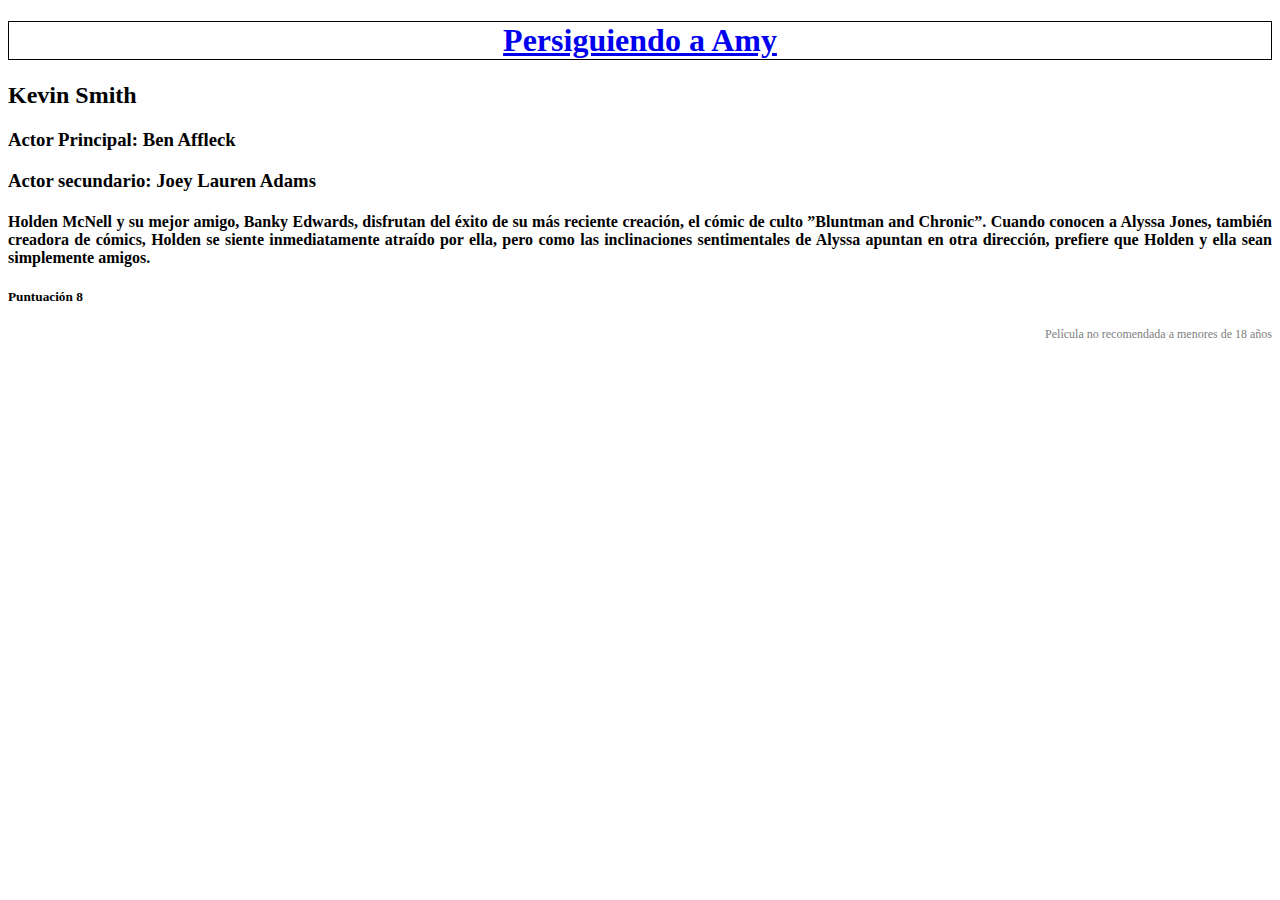
<file: index.html>
<!DOCTYPE html>
    <html>
        <head>
        <title>Cartelera</title>
        <meta http-equiv="content-type" content="text/html;charset=utf-8">
        </head>
        <body>
            <div id="contenedor">
                <h1 
                    id="Título" style="color:red;text-align:center;border: 1px solid #000000" >
                    <a href="https://www.filmaffinity.com/es/film744699.html">
                    Persiguiendo a Amy</a>
                </h1>
                <h2 id="Director">Kevin Smith</h2>
                <h3 id="Actor 1">Actor Principal: Ben Affleck</h3>
                <h3 id="Actor 2">Actor secundario: Joey Lauren Adams</h3>
                <h4 id="Argumento" style="text-align:justify" >Holden McNell y su mejor amigo, Banky Edwards, 
                    disfrutan del éxito de su más reciente creación, el cómic de culto ”Bluntman and Chronic”. 
                    Cuando conocen a Alyssa Jones, también creadora de cómics, Holden se siente inmediatamente atraído por ella, 
                    pero como las inclinaciones sentimentales de Alyssa apuntan en otra dirección, prefiere que Holden 
                    y ella sean simplemente amigos.</h4>
                <h5 id="Puntuación">Puntuación 8</h5>

                <div id="calificación" style="color:gray;text-align:right;font-size: 12px;">
                    Película no recomendada a menores de 18 años
                </div>
            </div>
        

        
        </body>
    </html>
</file>
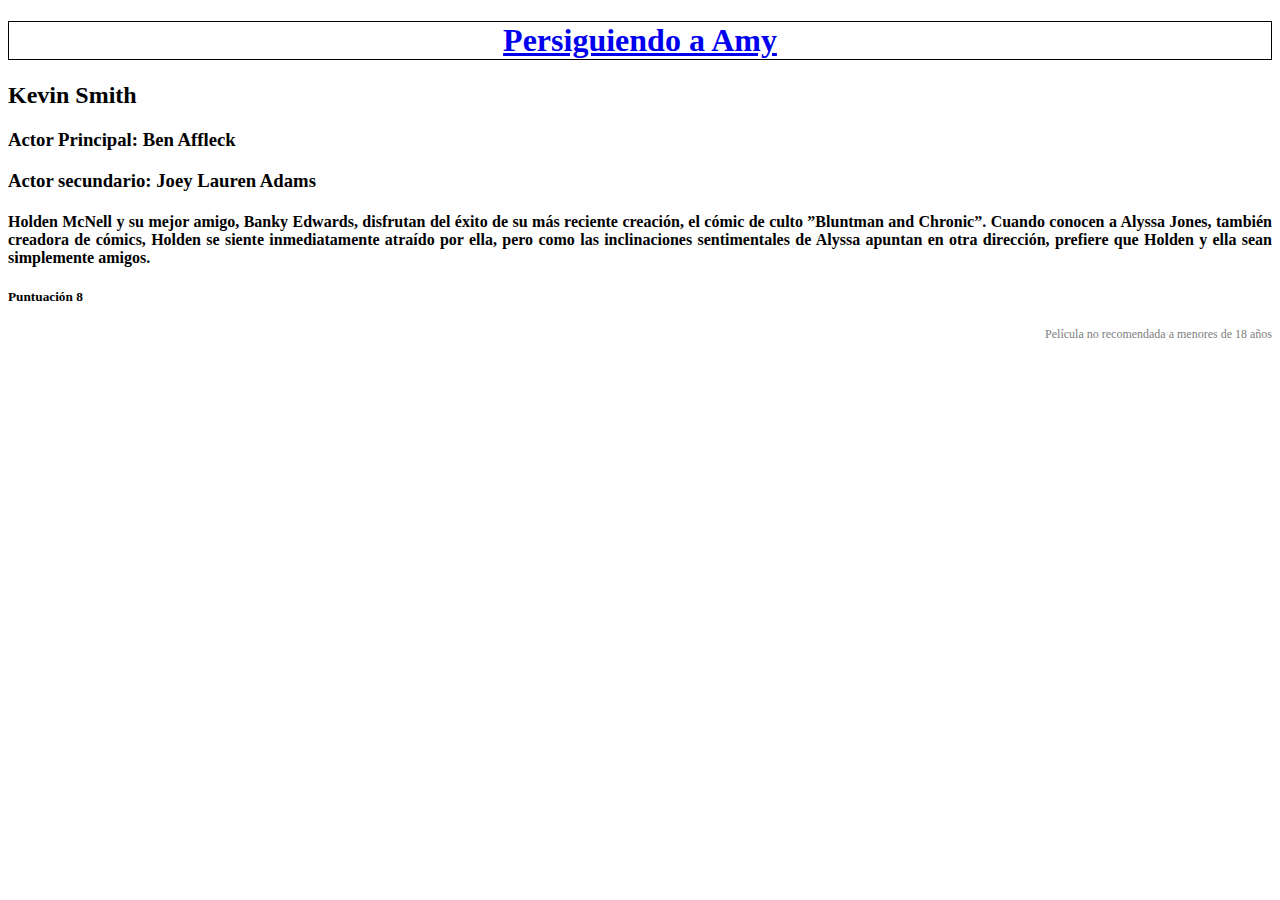
<file: index_1.html>
<!DOCTYPE html>
    <html>
        <head>
        <title>Cartelera</title>
        <meta http-equiv="content-type" content="text/html;charset=utf-8">
        </head>
        <body>
            <div id="contenedor">
                <h1 
                    id="Título" style="color:red;text-align:center;border: 1px solid #000000" >
                    <a href="https://www.filmaffinity.com/es/film744699.html">
                    Persiguiendo a Amy</a>
                </h1>
                <h2 id="Director">Kevin Smith</h2>
                <h3 id="Actor 1">Actor Principal: Ben Affleck</h3>
                <h3 id="Actor 2">Actor secundario: Joey Lauren Adams</h3>
                <h4 id="Argumento" style="text-align:justify" >Holden McNell y su mejor amigo, Banky Edwards, 
                    disfrutan del &eacute;xito de su m&aacute;s reciente creaci&oacute;n, el c&oacute;mic de culto ”Bluntman and Chronic”. 
                    Cuando conocen a Alyssa Jones, también creadora de c&oacute;mics, Holden se siente inmediatamente atra&iacute;do por ella, 
                    pero como las inclinaciones sentimentales de Alyssa apuntan en otra direcci&oacute;n, prefiere que Holden 
                    y ella sean simplemente amigos.</h4>
                <h5 id="Puntuación">Puntuación 8</h5>

                <div id="calificación" style="color:gray;text-align:right;font-size: 12px;">
                    Película no recomendada a menores de 18 a&ntilde;os
                </div>
            </div>
        </body>
    </html>
</file>
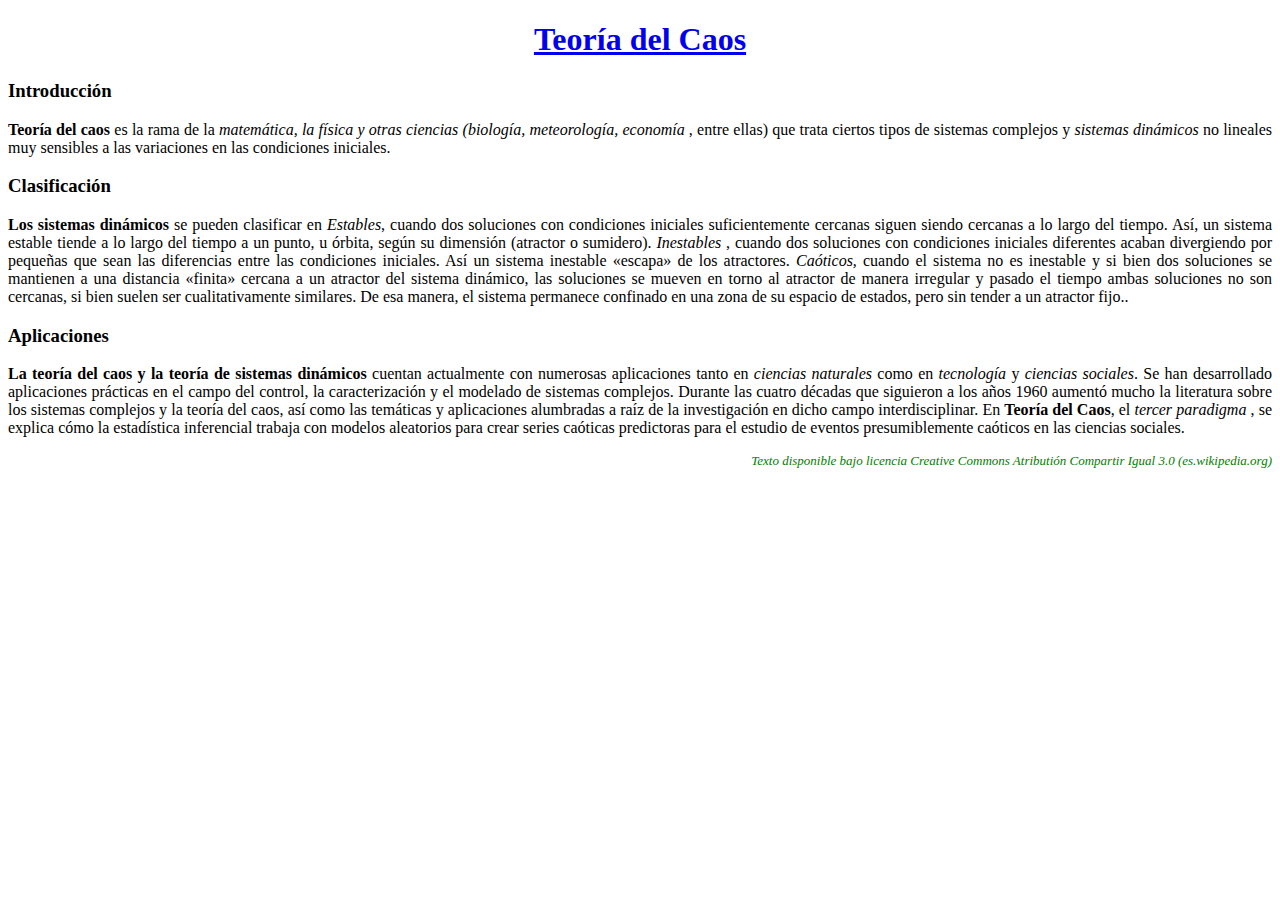
<file: index_2.html>
<!DOCTYPE html>
    <html>
        <head>
        <title>Teor&iacute;a del Caos</title>
        <meta http-equiv="content-type" content="text/html;charset=utf-8">
        </head>
        <body>
            <div id="contenedor">
                <h1 
                    id="Título" style="color:blue;text-align:center;" >
                    <a href="https://es.wikipedia.org/wiki/Teor%C3%ADa_del_caos#:~:text=La%20teor%C3%ADa%20del%20caos%20es,variaciones%20en%20las%20condiciones%20iniciales."
                    target="_blank" rel="noopener noreferrer"> <!-- Se abre en otre ventana-->
                    Teor&iacute;a del Caos</a>
                </h1>

        
                <h3 >Introducci&oacute;n</h3>
                <p style="text-align: justify;">
                    <strong> Teoría del caos </strong>es la rama de la <em>matemática, la física y otras ciencias (biología, meteorología, economía</em> , 
                    entre ellas) que trata ciertos tipos de sistemas complejos y  <dfn title="Un sistema dinámico es un sistema cuyo estado evoluciona con el tiempo" >sistemas dinámicos</dfn>  no lineales muy sensibles 
                    a las variaciones en las condiciones iniciales.<!-- se incluye una estiqueta flotante de información-->
                </p>


                <h3 >Clasificaci&oacute;n</h3>
                <p style="text-align: justify;">
                    <strong>Los sistemas dinámicos</strong>  se pueden clasificar en 
                    <em>Estables</em>, cuando dos soluciones con condiciones iniciales suficientemente cercanas siguen siendo cercanas a lo largo del tiempo. 
                    Así, un sistema estable tiende a lo largo del tiempo a un punto, u &oacute;rbita, según su dimensión (atractor o sumidero).
                    <em>Inestables</em> , cuando dos soluciones con condiciones iniciales diferentes acaban divergiendo por pequeñas que sean las diferencias entre las condiciones iniciales.
                    Así un sistema inestable «escapa» de los atractores.
                    <em>Caóticos,</em>  cuando el sistema no es inestable y si bien dos soluciones se mantienen a una distancia «finita» cercana a un atractor del sistema dinámico, 
                    las soluciones se mueven en torno al atractor de manera irregular y pasado el tiempo ambas soluciones no son cercanas, si bien suelen ser cualitativamente similares. 
                    De esa manera, el sistema permanece confinado en una zona de su espacio de estados, pero sin tender a un atractor fijo..

                </p>

                <h3 >Aplicaciones</h3>
                <p style="text-align: justify;">
                     <strong>La teoría del caos y la teoría de sistemas dinámicos</strong>  cuentan actualmente con numerosas aplicaciones tanto en <em>ciencias naturales</em>  como en <em>tecnología</em>  y  <em>ciencias sociales</em>. 
                    Se han desarrollado aplicaciones prácticas en el campo del control, la caracterización y el modelado de sistemas complejos. 
                    Durante las cuatro décadas que siguieron a los años 1960 aument&oacute; mucho la literatura sobre los sistemas complejos y la teoría del caos, 
                    así como las temáticas y aplicaciones alumbradas a raíz de la investigación en dicho campo interdisciplinar.
                    En <strong>Teoría del Caos</strong>, el <em>tercer paradigma</em> , se explica c&oacute;mo la estadística inferencial trabaja con modelos aleatorios para crear series caóticas predictoras
                     para el estudio de eventos presumiblemente caóticos en las ciencias sociales.
                </p>
                <p style="text-align: right;color: green;font-size: 13px;" >
                    <em>Texto disponible bajo licencia Creative Commons Atributión Compartir Igual 3.0 (es.wikipedia.org)</em> 
                </p>
            </div>
        </body>
    </html>
</file>
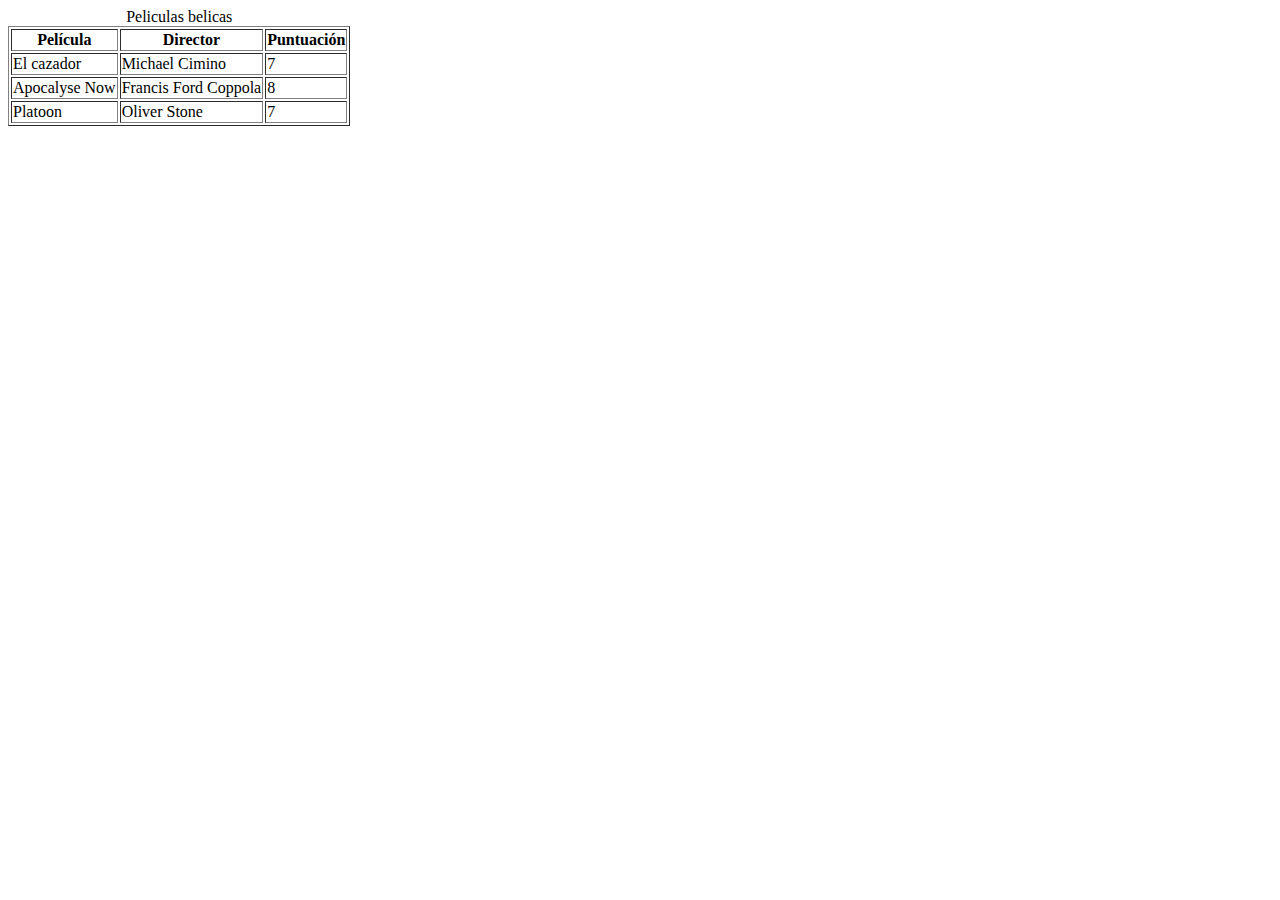
<file: tabla_1.html>
<!DOCTYPE html>
    <html>
        <head>
        <title>Vietnam</title>
        <meta http-equiv="content-type" content="text/html;charset=utf-8">
        </head>
        <body>
            <table border="1"> <!--Inicio de una tabla simple-->
                <caption>Peliculas belicas</caption>
                <tr>
                    <th>Pel&iacute;cula</th>
                    <th>Director</th>
                    <th>Puntuaci&oacute;n </th>
                </tr>

                <tr>
                    <td>El cazador</td>
                    <td>Michael Cimino</td>
                    <td>7</td>
                </tr>

                <tr>
                    <td>Apocalyse Now</td>
                    <td>Francis Ford Coppola</td>
                    <td>8</td>
                </tr>

                <tr>
                    <td>Platoon</td>
                    <td>Oliver Stone</td>
                    <td>7 </td>
                </tr>

            </table>

        </body>
    </html>
</file>
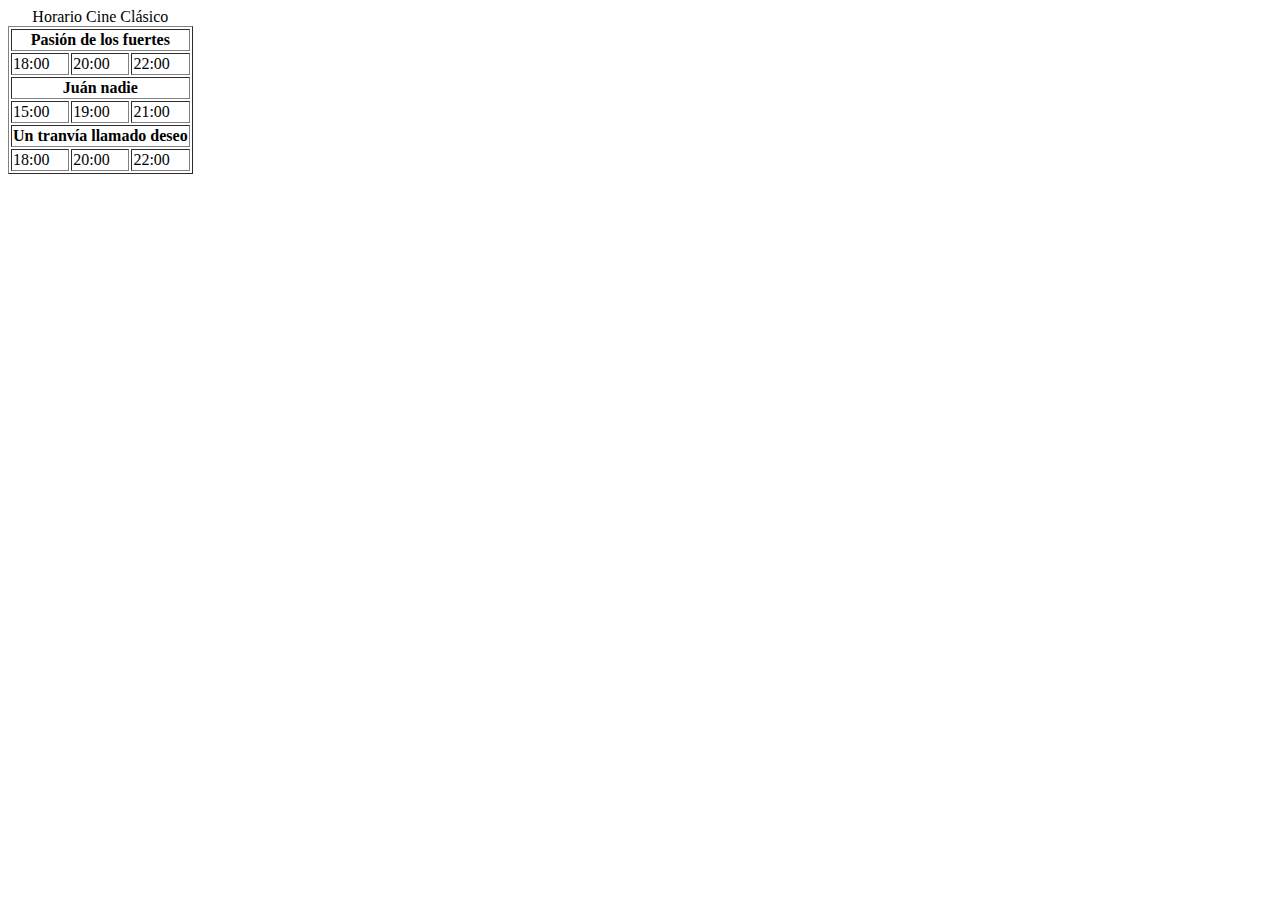
<file: tabla_4.html>
<!DOCTYPE html>
<html>
    
    <head>
        <title>Vietnam</title>
        <meta http-equiv="content-type" content="text/html;charset=utf-8">
    </head>

    <body>
        <table border="1">
            <caption>
                Horario Cine Clásico
            </caption>
            <tr>
                <th colspan="3">Pasión de los fuertes</th>
            </tr>
            <tr>
                <td>18:00</td>
                <td>20:00</td>
                <td>22:00</td>
            </tr>

            <tr>
                <th colspan="3">Juán nadie</th>
            </tr>
            <tr>
                <td>15:00</td>
                <td>19:00</td>
                <td>21:00</td>
            </tr>

            <tr>
                <th colspan="3">Un tranvía llamado deseo</th>
            </tr>
            <tr>
                <td>18:00</td>
                <td>20:00</td>
                <td>22:00</td>
            </tr>

        </table>

    </body>
</html>
</file>
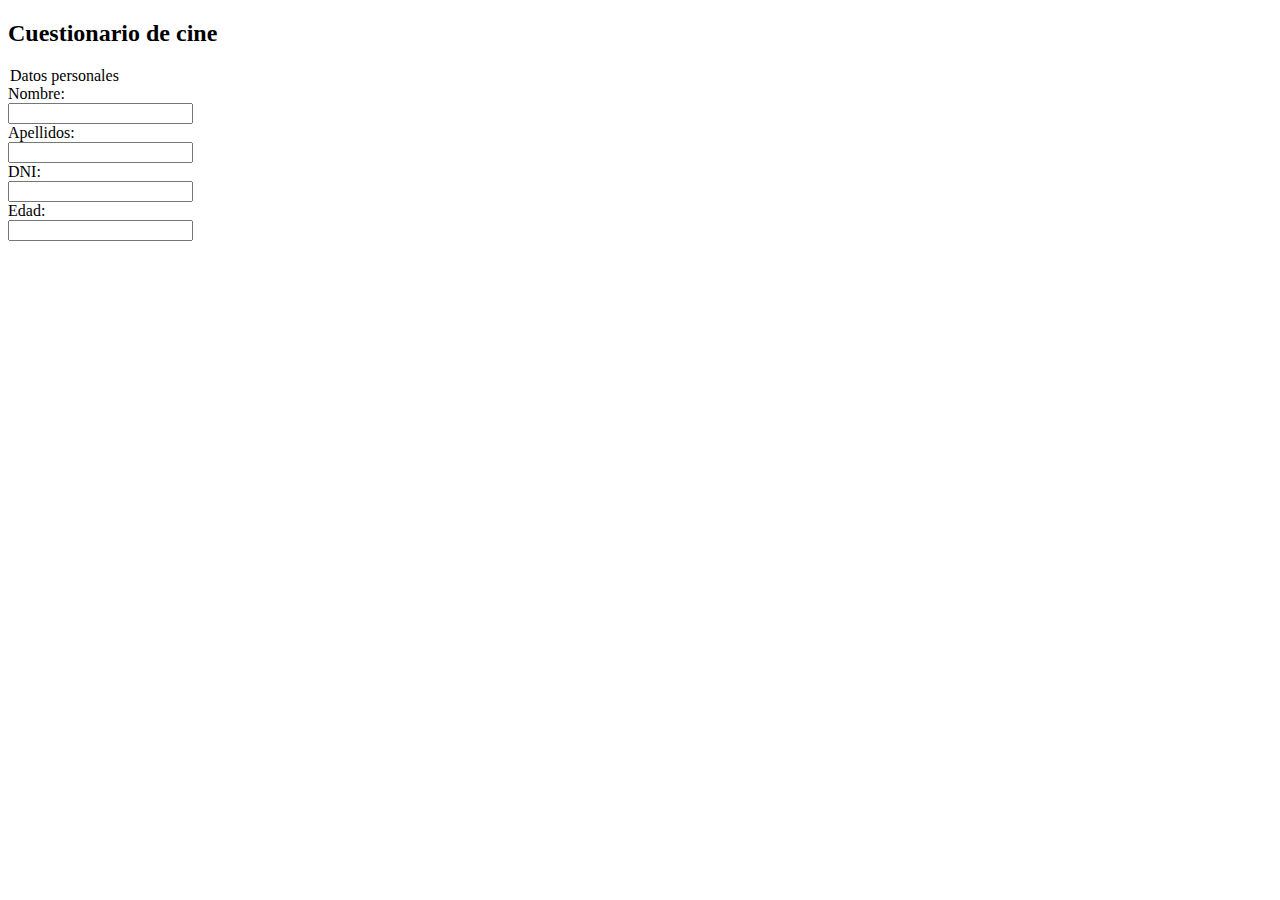
<file: Pildoras/formularios.html>
<!DOCTYPE html>
<html lang="es">
    <head>
     <title>Encuesta cinematográfica</title>
     <meta http-equiv="content-type" content="text/html;charset=utf-8" >
    </head>

   <body>
        <div id="contenedor">
            <h2>Cuestionario de cine</h2>
            <form id="formulario1" name="formulario1" method="post" action="data.php"
                <fieldset id="datos personales">
                    <legend>Datos personales </legend>
                    <label for="nombre">Nombre: </label><br>
                    <input type="text" name="nombre" id="nombre"><br>
                    <label for="apellidos">Apellidos: </label><br>
                    <input type="text" name="apellidos" id="apellidos"><br>
                    <label for="dni">DNI: </label><br>
                    <input type="text" name="dni" id="dni"><br>
                    <label for="edad">Edad: </label><br>
                    <input type="text" name="edad" id="edad"><br>                    
                </fieldset>

        </div>
    </body>
</html>
</file>
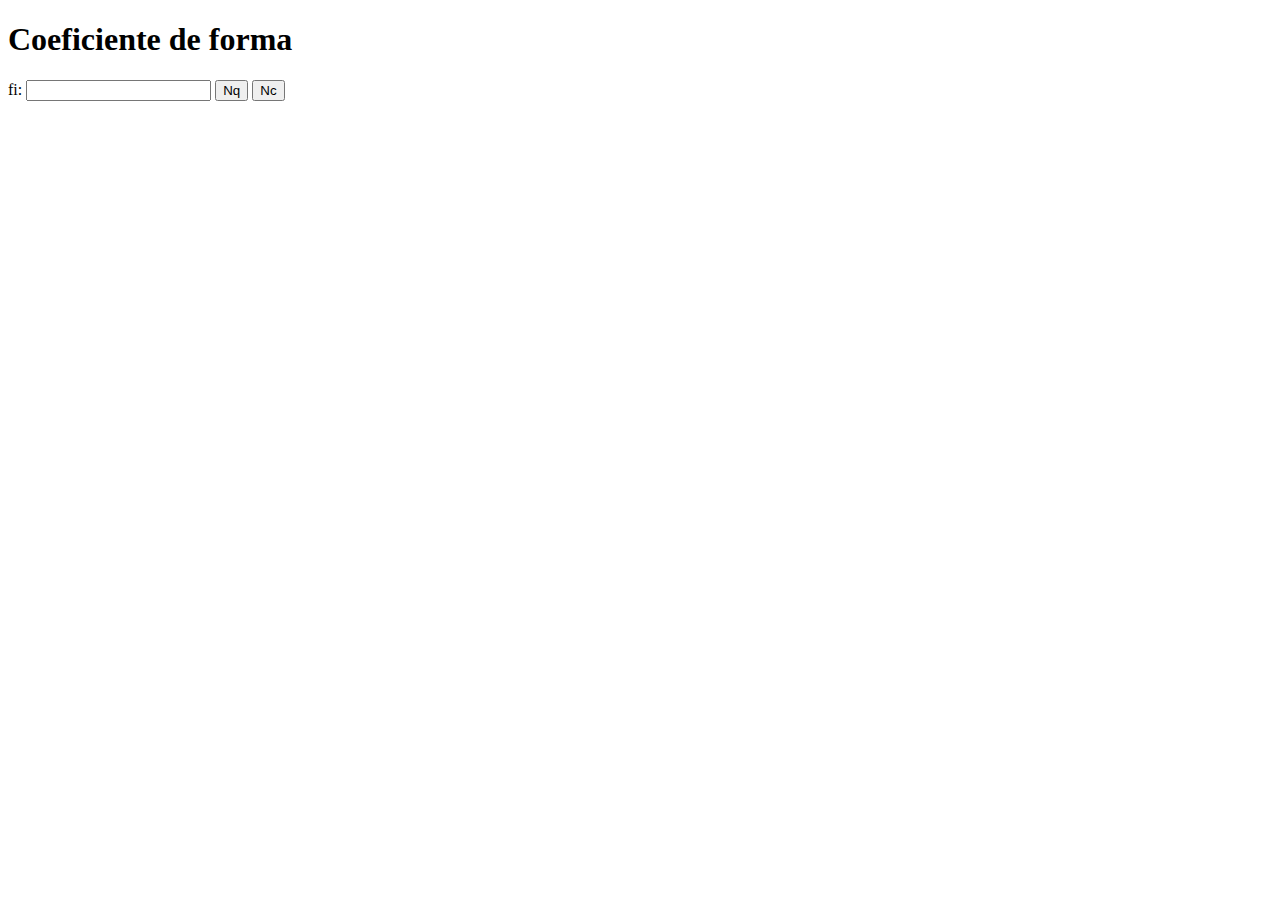
<file: Pildoras/numerico.html>
<!DOCTYPE html>
<html lang="es">
<head>
    <meta charset="UTF-8">
    <meta name="viewport" content="width=device-width, initial-scale=1.0">
    <title>Multiplicador de números</title>
</head>
<body>
    <h1>Coeficiente de forma</h1>

    <form id="formulario">
        <label for="fi">fi:</label>
        <input type="number" id="fi" name="fi" min="0" required>


        <button type="button" onclick="Nq()">Nq</button>
        <button type="button" onclick="Nc()">Nc</button>
    </form>

    <div id="resultado"></div>

    <script>

        function Nq(){

            var fi = parseFloat(document.getElementById('fi').value);
            
            fi=Math.PI*fi/180 // se pasa a radianes

            resultado = ((1+Math.sin(fi))/(1-Math.sin(fi)))*(Math.PI*Math.tan(fi))

            document.getElementById('resultado').innerHTML = `Nq=: ${resultado.toFixed(3)}`;

        }



    </script>
</body>
</html>
</file>
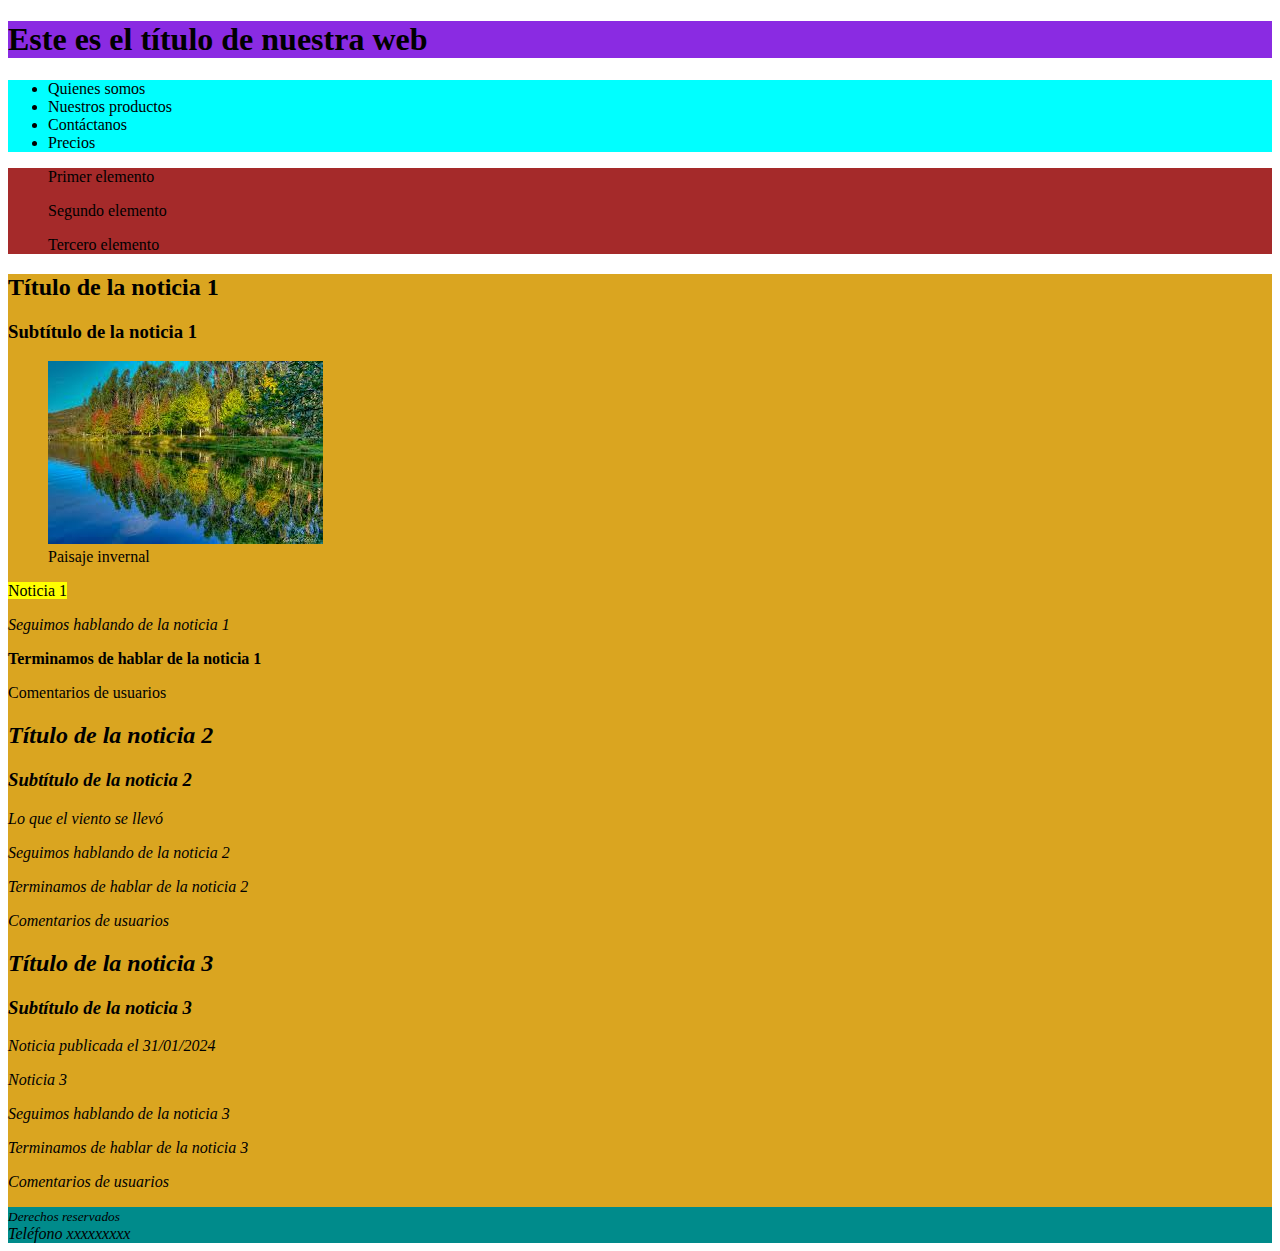
<file: Pildoras/pildoras_3.html>
<!--Tercer archivo-->
<!DOCTYPE html>
<html lang="es">
<head>
    <meta http-equiv="content-type" content="text/html;charset=utf-8">
    <meta name="description" content="Página de enseñanza html 5 "/>
    <meta name="keywords" content="html5, css3, javascript, diseño web"/>

    <title>Página de programación en HTML5</title>

    <link rel="stylesheet" href="css/mihojadeestilos.css"/> <!--Apunte del archivo de estilos css-->
</head>

<body>

    <header id="cabeceraweb"> <!--Cabecera con identificador asociado-->
        <h1 >Este es el título de nuestra web</h1>
    </header>

    <nav id="navegacionprincipal"> <!--Barra de navegación con identificador asociado-->
        <ul> <!--Lista no ordenada-->
            <li>Quienes somos</li>
            <li>Nuestros productos</li>
            <li>Contáctanos</li>
            <li>Precios</li>
        </ul>
    </nav>

    <aside id="barralateral"> <!--Barra lateral-->
        <blockquote>Primer elemento</blockquote> <!--Cita corta-->
        <blockquote>Segundo elemento</blockquote>
        <blockquote>Tercero elemento</blockquote>
    </aside>

    <section id="contenidoprincipal"><!--Zona principal de la página-->

        <article> <!--Agrupado con article de contenido similar-->
    
            <header><!--Encabezado en article-->
                <hgroup> <!--Agrupado de encabezados-->
                    <h2>Título de la noticia 1</h2>
                    <h3>Subtítulo de la noticia 1</h3>
                </hgroup>
            </header>

            <figure><!--Elementos independientes entre ellos figuras-->
                <img src="img/images.jpeg"/> <!--Ruta relativa del archivo de la imagen-->
                <figcaption>Paisaje invernal</figcaption> <!--Pie de imagen-->
            </figure>

            <p> <mark>Noticia 1</p> </mark> <!--resalta texto en amarillo -->
            <p> <em>Seguimos hablando de la noticia 1 </em> </p> <!--Cursiva-->
            <p> <strong> Terminamos de hablar de la noticia 1 </strong> </p> <!--Negritas-->

            <footer><!--footer de un article-->
                <p>Comentarios de usuarios</p> <!--Párrafo general-->
            </footer>    

        </article>

        <cite>

            <header><!--Encabezado en article-->
                <hgroup>
                    <h2>Título de la noticia 2</h2>
                    <h3>Subtítulo de la noticia 2</h3>
                </hgroup>
            </header>

            <p> <cite> Lo que el viento se llevó</cite> </p> <!--Citas de peliculas, canciones etc, similar a em-->
            <p>Seguimos hablando de la noticia 2 </p>
            <p>Terminamos de hablar de la noticia 2</p>

            <footer><!--footer de un article-->
                <p>Comentarios de usuarios</p>
            </footer> 

        </article>

        <article>
            
            <header><!--Encabezado en article-->
                <hgroup>
                    <h2>Título de la noticia 3</h2>
                    <h3>Subtítulo de la noticia 3</h3>
                </hgroup>
            <time datetime="2024/01/31" pubdate>Noticia publicada el 31/01/2024 </time> <!--Formato tipo fecha-->

            </header>      
            
            <p>Noticia 3</p>
            <p>Seguimos hablando de la noticia 3</p>
            <p>Terminamos de hablar de la noticia 3</p>

            <footer><!--footer de un article-->
                <p>Comentarios de usuarios</p>
            </footer> 

        </article>        

    <footer id="pieprincipal"><!--Zona del pie de página -->
        <small>Derechos reservados</small> <!--Textos legales, derechos de autor, etc-->
        <address>Teléfono xxxxxxxxx</address>
    </footer>

</body>
</html>
</file>
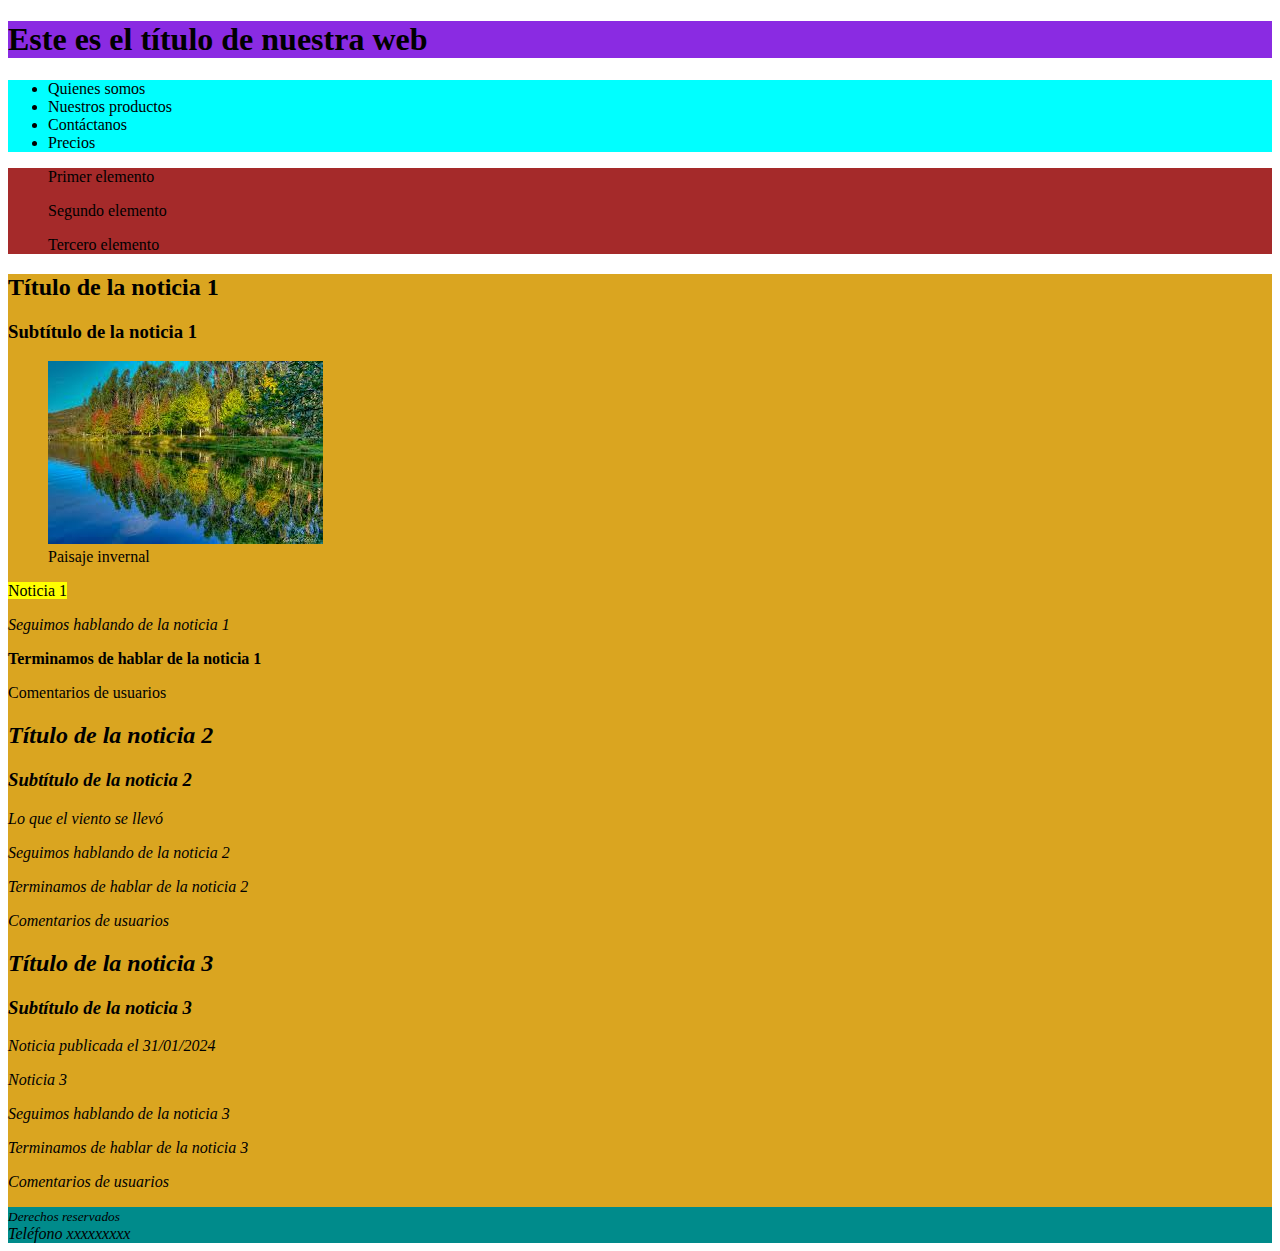
<file: Pildoras/pildoras_4.html>
<!--Tercer archivo-->
<!DOCTYPE html>
<html lang="es">
<head>
    <meta http-equiv="content-type" content="text/html;charset=utf-8">
    <meta name="description" content="Página de enseñanza html 5 "/>
    <meta name="keywords" content="html5, css3, javascript, diseño web"/>

    <title>Página de programación en HTML5</title>

    <link rel="stylesheet" href="css/mihojadeestilos_2.css"/> <!--Apunte del archivo de estilos css version 2-->
</head>

<body>

    <header id="cabeceraweb"> <!--Cabecera con identificador asociado-->
        <h1 >Este es el título de nuestra web</h1>
    </header>

    <nav id="navegacionprincipal"> <!--Barra de navegación con identificador asociado-->
        <ul> <!--Lista no ordenada-->
            <li>Quienes somos</li>
            <li>Nuestros productos</li>
            <li>Contáctanos</li>
            <li>Precios</li>
        </ul>
    </nav>

    <aside id="barralateral"> <!--Barra lateral-->
        <blockquote>Primer elemento</blockquote> <!--Cita corta-->
        <blockquote>Segundo elemento</blockquote>
        <blockquote>Tercero elemento</blockquote>
    </aside>

    <section id="contenidoprincipal"><!--Zona principal de la página-->

        <article> <!--Agrupado con article de contenido similar-->
    
            <header><!--Encabezado en article-->
                <hgroup> <!--Agrupado de encabezados-->
                    <h2>Título de la noticia 1</h2>
                    <h3>Subtítulo de la noticia 1</h3>
                </hgroup>
            </header>

            <figure><!--Elementos independientes entre ellos figuras-->
                <img src="img/images.jpeg"/> <!--Ruta relativa del archivo de la imagen-->
                <figcaption>Paisaje invernal</figcaption> <!--Pie de imagen-->
            </figure>

            <p> <mark>Noticia 1</p> </mark> <!--resalta texto en amarillo -->
            <p> <em>Seguimos hablando de la noticia 1 </em> </p> <!--Cursiva-->
            <p> <strong> Terminamos de hablar de la noticia 1 </strong> </p> <!--Negritas-->

            <footer><!--footer de un article-->
                <p>Comentarios de usuarios</p> <!--Párrafo general-->
            </footer>    

        </article>

        <cite>

            <header><!--Encabezado en article-->
                <hgroup>
                    <h2>Título de la noticia 2</h2>
                    <h3>Subtítulo de la noticia 2</h3>
                </hgroup>
            </header>

            <p> <cite> Lo que el viento se llevó</cite> </p> <!--Citas de peliculas, canciones etc, similar a em-->
            <p>Seguimos hablando de la noticia 2 </p>
            <p>Terminamos de hablar de la noticia 2</p>

            <footer><!--footer de un article-->
                <p>Comentarios de usuarios</p>
            </footer> 

        </article>

        <article>
            
            <header><!--Encabezado en article-->
                <hgroup>
                    <h2>Título de la noticia 3</h2>
                    <h3>Subtítulo de la noticia 3</h3>
                </hgroup>
            <time datetime="2024/01/31" pubdate>Noticia publicada el 31/01/2024 </time> <!--Formato tipo fecha-->

            </header>      
            
            <p>Noticia 3</p>
            <p>Seguimos hablando de la noticia 3</p>
            <p>Terminamos de hablar de la noticia 3</p>

            <footer><!--footer de un article-->
                <p>Comentarios de usuarios</p>
            </footer> 

        </article>        

    <footer id="pieprincipal"><!--Zona del pie de página -->
        <small>Derechos reservados</small> <!--Textos legales, derechos de autor, etc-->
        <address>Teléfono xxxxxxxxx</address>
    </footer>

</body>
</html>
</file>
<file: Pildoras/css/mihojadeestilos.css>
/* archivo css*/
/* primer ejemplo */

@charset "utf-8";


#cabeceraweb{
    /* Etiquetas de cabecera */
    background-color: blueviolet;   
}

#navegacionprincipal{
    /* barra de navegación principal*/
    background-color: aqua;
}

#barralateral{
    background-color: brown;
}

#contenidoprincipal{
    background-color: goldenrod;
}

#pieprincipal{
    background-color: darkcyan;
}
</file>
<file: Pildoras/css/mihojadeestilos_2.css>
/* archivo css*/
/* primer ejemplo */

@charset "utf-8";


#cabeceraweb{
    /* Etiquetas de cabecera */
    background-color: blueviolet;   
}

#navegacionprincipal{
    /* barra de navegación principal*/
    background-color: aqua;
    
}

#barralateral{
    background-color: brown;
}

#contenidoprincipal{
    background-color: goldenrod;
}

#pieprincipal{
    background-color: darkcyan;
}
</file>
